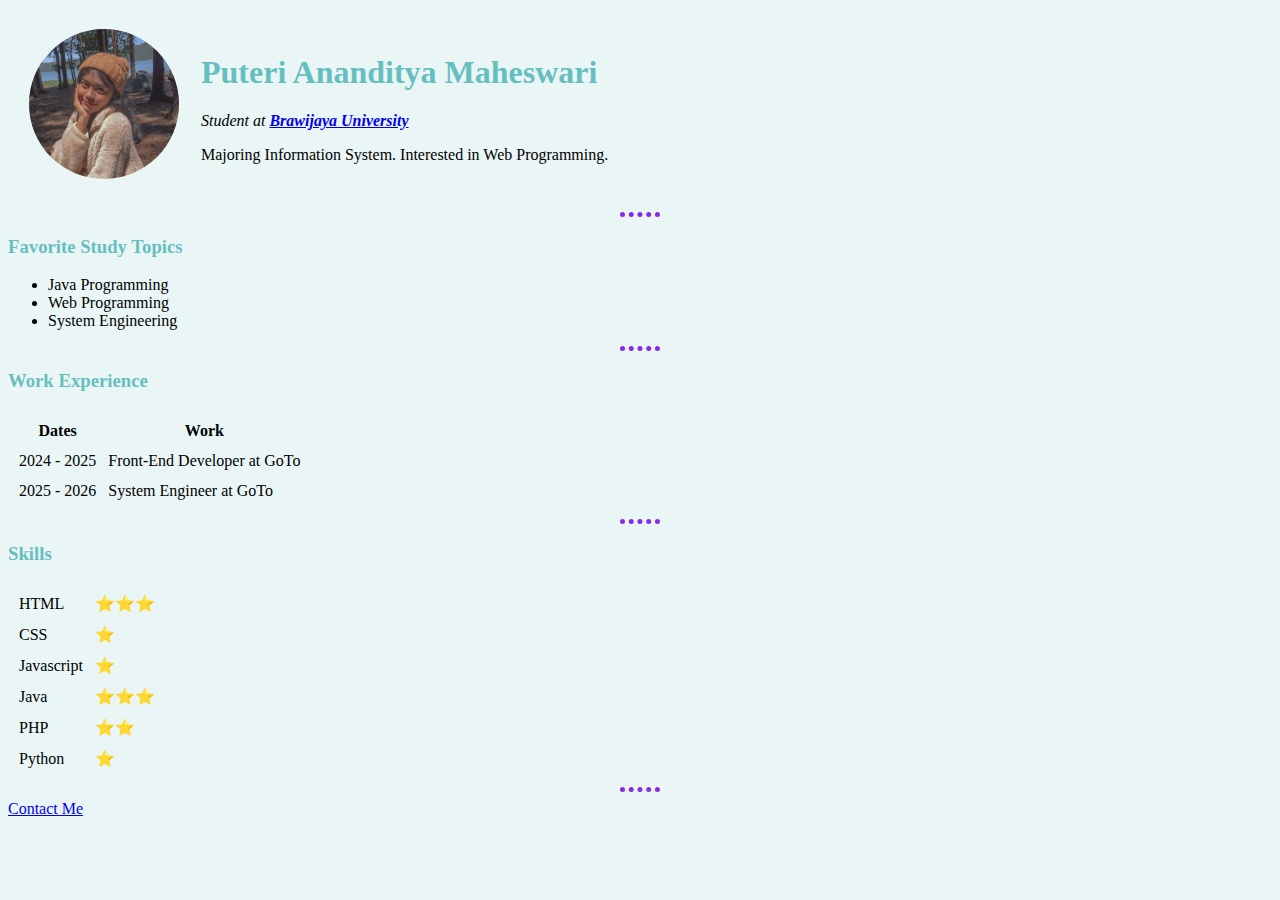
<file: index.html>
<!DOCTYPE html>
<html lang="en">
<head>
    <meta charset="UTF-8">
    <meta http-equiv="X-UA-Compatible" content="IE=edge">
    <meta name="viewport" content="width=device-width, initial-scale=1.0">
    <title>CV Puteri Ananditya</title>
    <link rel="stylesheet" href="css/styles.css">
</head>
<body>
    <table cellspacing="20px">
        <td><img src="assets/image/cv_puteri.jpg" alt="Puteri's profile picture"></td>
        <td><h1>Puteri Ananditya Maheswari</h1>
            <p><em>Student at <strong><a href="https://ub.ac.id/">Brawijaya University</a></strong></em></p>
            <p>Majoring Information System. Interested in Web Programming.</p>
        </td>
    </table>
    <hr>
    <h3>Favorite Study Topics</h3>
    <ul>
        <li>Java Programming</li>
        <li>Web Programming</li>
        <li>System Engineering</li>
    </ul>
    <hr>
    <h3>Work Experience</h3>
    <table cellspacing="10px">
        <thead>
            <th>Dates</th>
            <th>Work</th>
        </thead>
        <tbody>
            <tr>
                <td>2024 - 2025</td>
                <td>Front-End Developer at GoTo</td>
            </tr>
            <tr>
                <td>2025 - 2026</td>
                <td>System Engineer at GoTo</td>
            </tr>
        </tbody>
        <tfoot>
        </tfoot>
    </table>
    <hr>
    <h3>Skills</h3>
    <table cellspacing="10px">
        <tr>
            <td>HTML</td>
            <td>⭐⭐⭐</td>
        </tr>
        <tr>
            <td>CSS</td>
            <td>⭐</td>
        </tr>
        <tr>
            <td>Javascript</td>
            <td>⭐</td>
        </tr>
        <tr>
            <td>Java</td>
            <td>⭐⭐⭐</td>
        </tr>
        <tr>
            <td>PHP</td>
            <td>⭐⭐</td>
        </tr>
        <tr>
            <td>Python</td>
            <td>⭐</td>
        </tr>
    </table>
    <hr>
    <a href="contact-me.html">Contact Me</a>
</body>
</html>
</file>
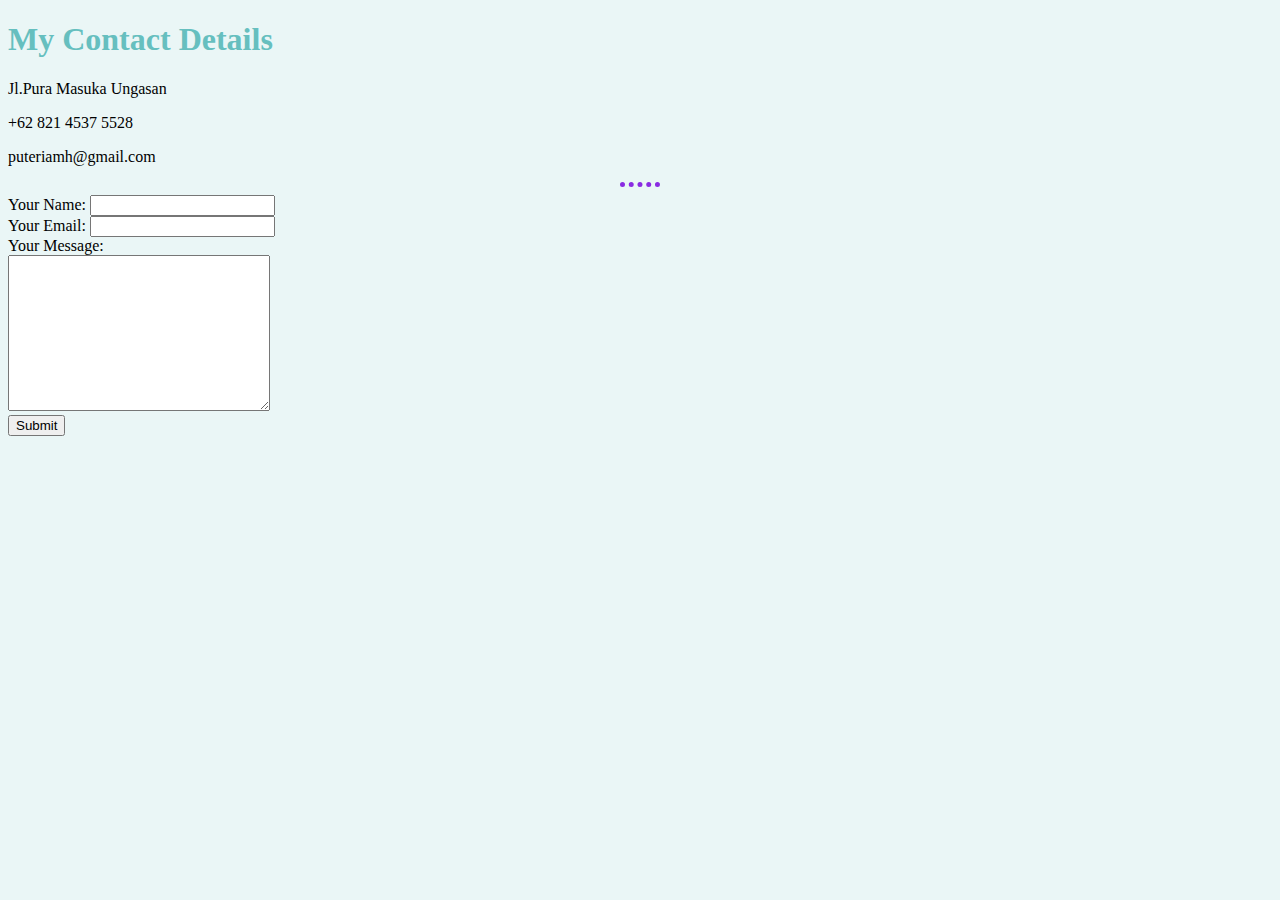
<file: contact-me.html>
<!DOCTYPE html>
<html lang="en">
<head>
    <meta charset="UTF-8">
    <meta http-equiv="X-UA-Compatible" content="IE=edge">
    <meta name="viewport" content="width=device-width, initial-scale=1.0">
    <title>Contact Me</title>
    <link rel="stylesheet" href="css/styles.css">
</head>
<body>
    <h1>My Contact Details</h1>
    <p>Jl.Pura Masuka Ungasan</p>
    <p>+62 821 4537 5528</p>
    <p>puteriamh@gmail.com</p>
    <hr>
    <form action="mailto:puteriamh@gmail.com" method="post" enctype="text/plain">
        <label>Your Name:</label>
        <input type="text" name="yourName"><br>
        <label>Your Email:</label>
        <input type="email" name="yourEmail"><br>
        <label>Your Message:</label><br>
        <textarea name="yourMessage" id="" cols="30" rows="10"></textarea><br>
        <input type="submit" name=""><br>

    </form>
</body>
</html>
</file>
<file: css/styles.css>
img {
    border-radius: 50%;
    height: 150px;
    object-fit: cover;
    width: 150px;
}

body {
    background-color: #eaf6f6;
}

hr {
    /* background-color: white; */
    border-style: none none dotted ;
    border-color: blueviolet;
    border-width: 5px;
    /* height: 2px; */
    width: 40px;
}

h1,
h3 {
    color: #66bfbf;
}
</file>
